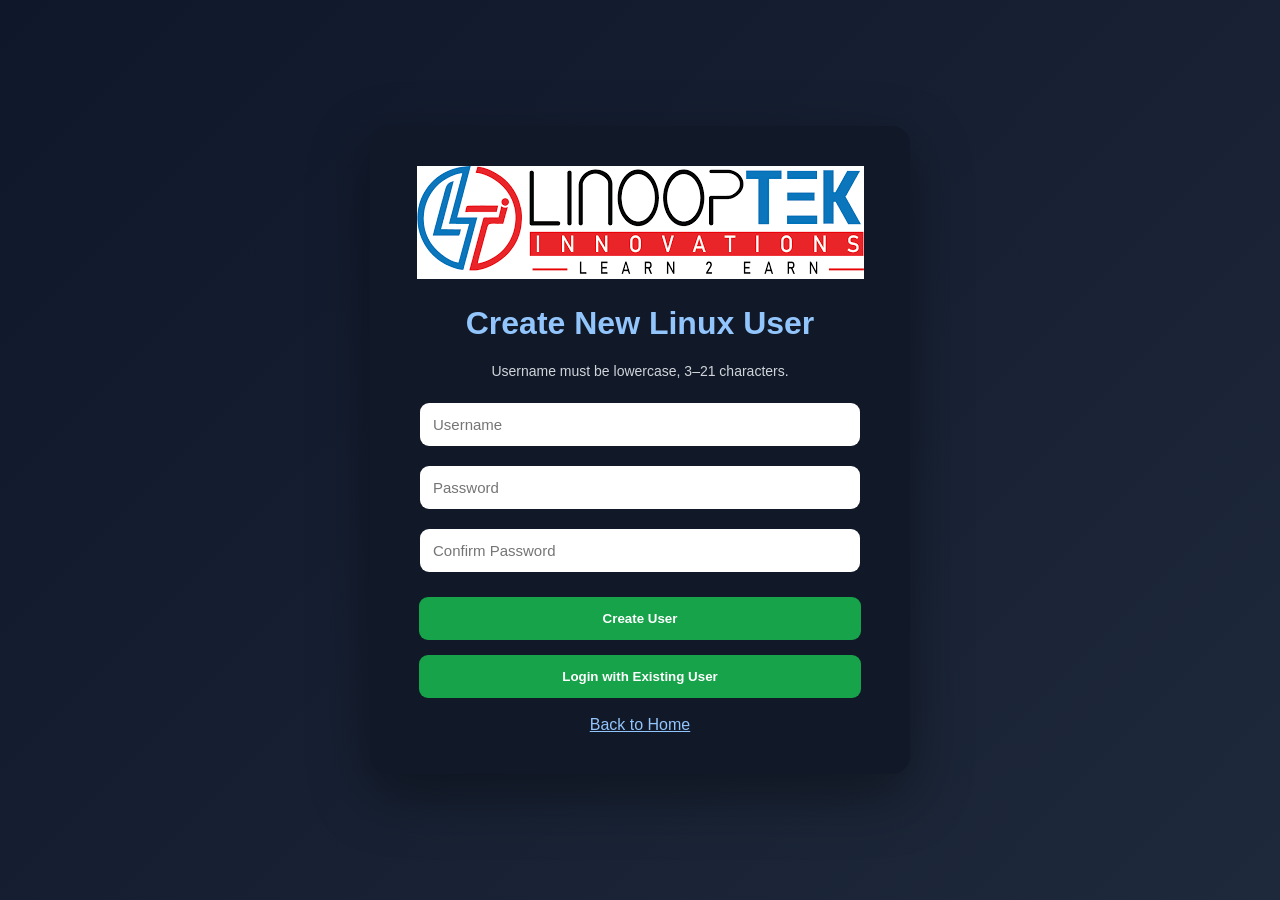
<file: create.html>
<!DOCTYPE html>
<html>
<head>
  <title>Create User</title>
  <style>
    body {
      margin: 0;
      font-family: Arial, sans-serif;
      background: linear-gradient(135deg, #0f172a, #1e293b);
      color: white;
      height: 100vh;
      display: flex;
      justify-content: center;
      align-items: center;
    }

    .card {
      background: #111827;
      width: 460px;
      padding: 40px;
      border-radius: 18px;
      box-shadow: 0 20px 60px rgba(0,0,0,0.4);
      text-align: center;
    }

    h1 { color: #93c5fd; }

    input {
      width: 90%;
      padding: 13px;
      margin: 10px 0;
      border-radius: 9px;
      border: none;
      font-size: 15px;
    }

    button {
      width: 96%;
      padding: 14px;
      margin-top: 15px;
      background: #16a34a;
      color: white;
      border: none;
      border-radius: 9px;
      font-weight: bold;
      cursor: pointer;
    }

    button:hover {
      background: #15803d;
    }

    a {
      color: #93c5fd;
      display: block;
      margin-top: 18px;
    }

    .note {
      color: #d1d5db;
      font-size: 14px;
    }
  </style>
</head>

<body>
  <div class="card">
  <img src="/images/linoop1.png" alt="Linoop Logo" class="logo">

    <h1>Create New Linux User</h1>
  
    <p class="note">Username must be lowercase, 3–21 characters.</p>

    <input id="username" type="text" placeholder="Username">
    <input id="password" type="password" placeholder="Password">
    <input id="password" type="confirm" placeholder="Confirm Password">

    <button onclick="createUser()">Create User</button>
    <button onclick="loginUser()">Login with Existing User</button>

    <a href="/">Back to Home</a>
  </div>

<script>

async function createUser() {

    const username =
        document.getElementById("username").value;

    const password =
        document.getElementById("password").value;

    if (!username || !password) {

        alert("Username and password required");
        return;
    }

    if (username.length < 3) {

        alert("Username too short");
        return;
    }

    try {

        const res = await fetch(
            "http://192.168.100.78:8000/register",
            {
                method: "POST",
                headers: {
                    "Content-Type": "application/json"
                },
                body: JSON.stringify({
                    username,
                    password
                })
            }
        );

        const data = await res.json();

        console.log(data);

        if (!res.ok) {

            alert(data.detail || "User creation failed");
            return;
        }

        alert(
            "User created successfully. Redirecting to login..."
        );

        setTimeout(() => {

            window.location.href = "/login.html";

        }, 1500);

    } catch (err) {

        console.error(err);

        alert("Backend error - check server logs");
    }
}

function loginUser() {

    window.location.href = "/login.html";
}

</script>
</body>
</html>
</file>
